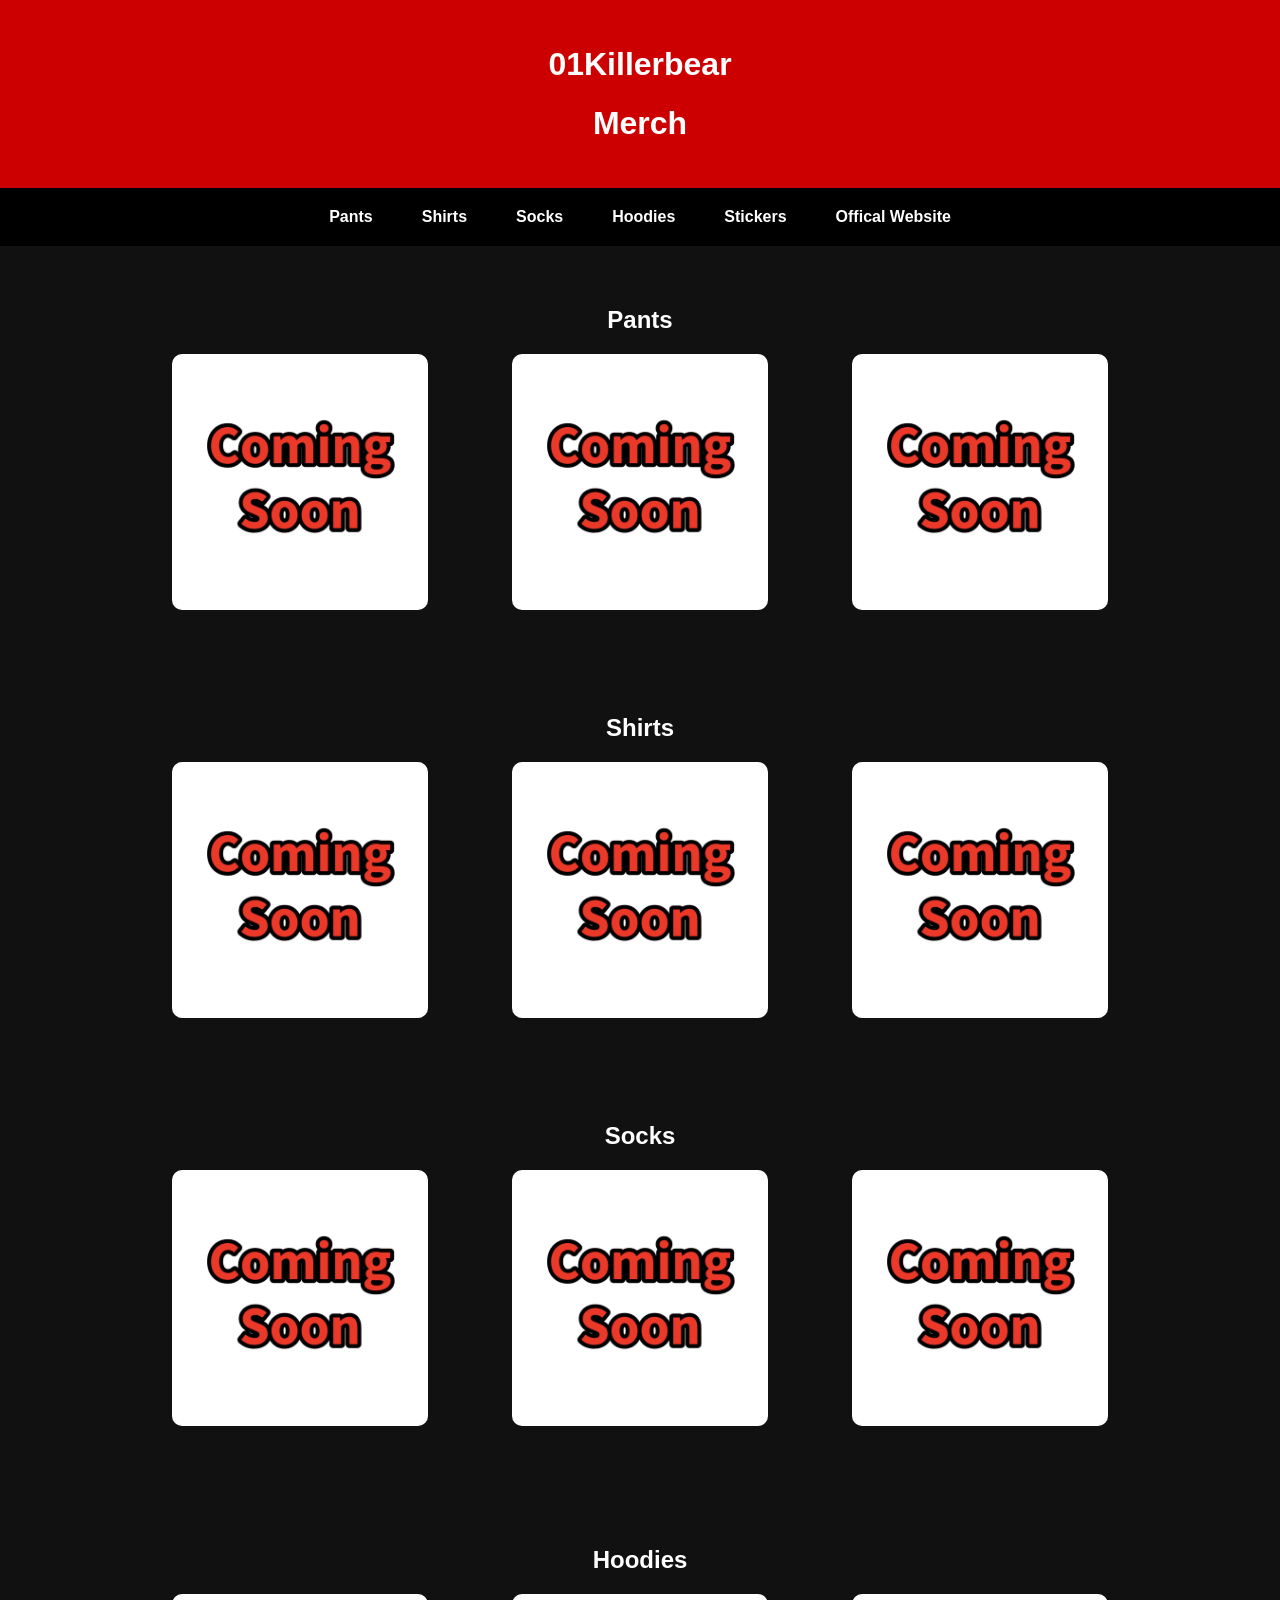
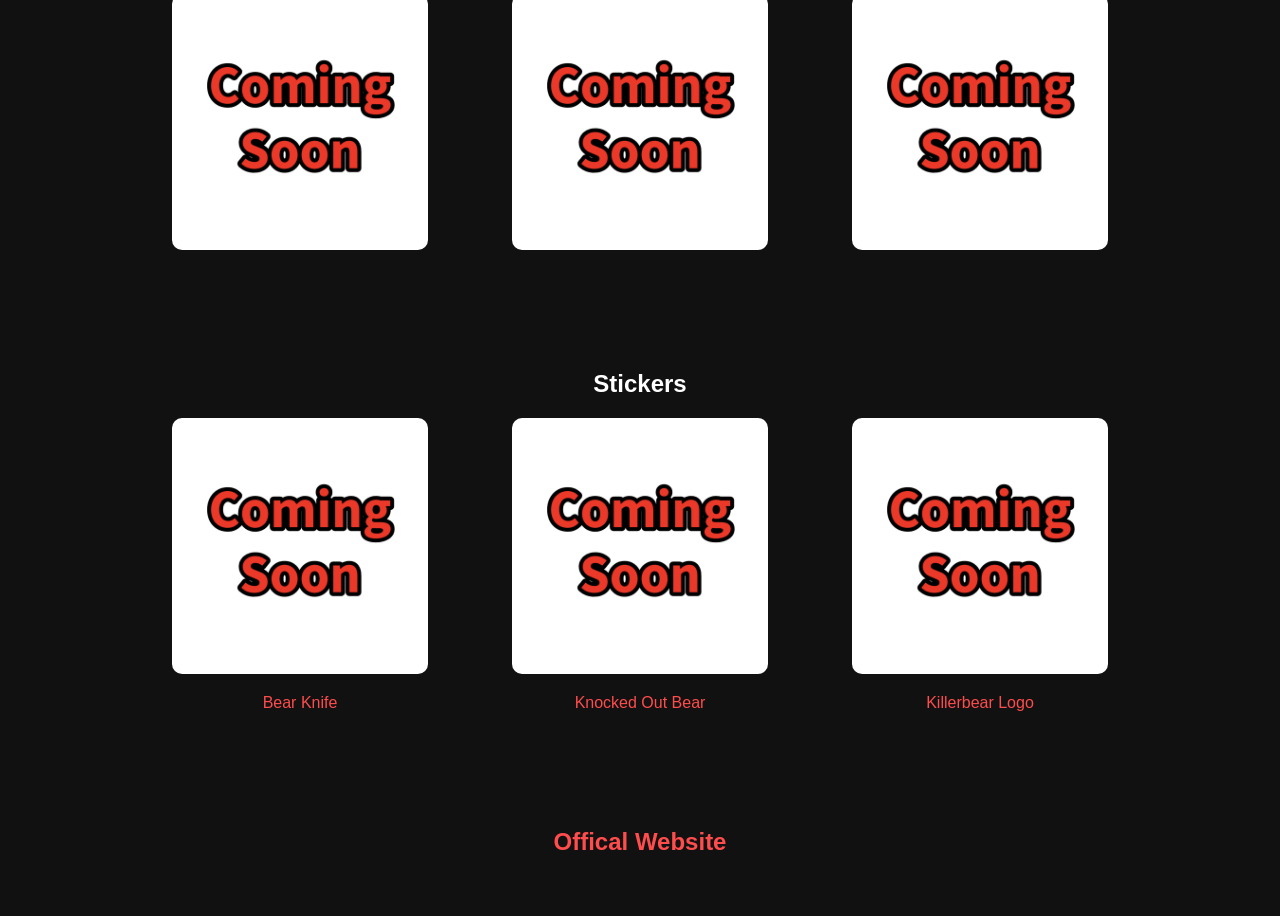
<file: handmade-merch.html>
<!DOCTYPE html>
<html lang="en">
<head>
    <meta charset="UTF-8">
    <meta name="viewport" content="width=device-width, initial-scale=1.0">
    <title>01killerbear Handmade Merch</title>
    <link rel="stylesheet" href="handmade.css">
</head>
<body>
    <header>
        <h1>01Killerbear</h1>
        <h1>Merch</h1>
    </header>
    
<nav class="navbar">
    <ul>
        <li><a href="#pants">Pants</a></li>
        <li><a href="#shirts">Shirts</a></li>
        <li><a href="#socks">Socks</a></li>
        <li><a href="#hoodies">Hoodies</a></li>
        <li><a href="#stickers">Stickers</a></li>
        <li><a href="#offical">Offical Website</a></li>
    </ul>
</nav>

<section id="pants">
<h2>Pants</h2>


<div class="grid">

<a href="">
<img src="Coming soon.png">
</a>

<a href="">
<img src="Coming soon.png">
</a>

<a href="">
<img src="Coming soon.png">
</a>

</div>

</section>

<section id="shirts">
<h2>Shirts</h2>


<div class="grid">

<a href="">
<img src="Coming soon.png">
</a>

<a href="">
<img src="Coming soon.png">
</a>

<a href="">
<img src="Coming soon.png">
</a>

</div>

</section>

<section id="socks">
<h2>Socks</h2>


<div class="grid">

<a href="">
<img src="Coming soon.png">
</a>

<a href="">
<img src="Coming soon.png">
</a>

<a href="">
<img src="Coming soon.png">
<p></p>
</a>

</div>

</section>

<section id="hoodies">
<h2>Hoodies</h2>


<div class="grid">

<a href="">
<img src="Coming soon.png">
<p></p>
</a>

<a href="">
<img src="Coming soon.png">
<p></p>
</a>

<a href="">
<img src="Coming soon.png">
<p></p>
</a>

</div>

</section>


<section id="stickers">
<h2>Stickers</h2>


<div class="grid">

<a href="">
<img src="Coming soon.png">
<p>Bear Knife</p>
</a>

<a href="">
<img src="Coming soon.png">
<p>Knocked Out Bear</p>
</a>

<a href="">
<img src="Coming soon.png">
<p>Killerbear Logo</p>
</a>

</div>

</section>

<section id="offical">

<a href="index.html"><h2>Offical Website</h2>
</a>



</section>


</body>
</html>
</file>
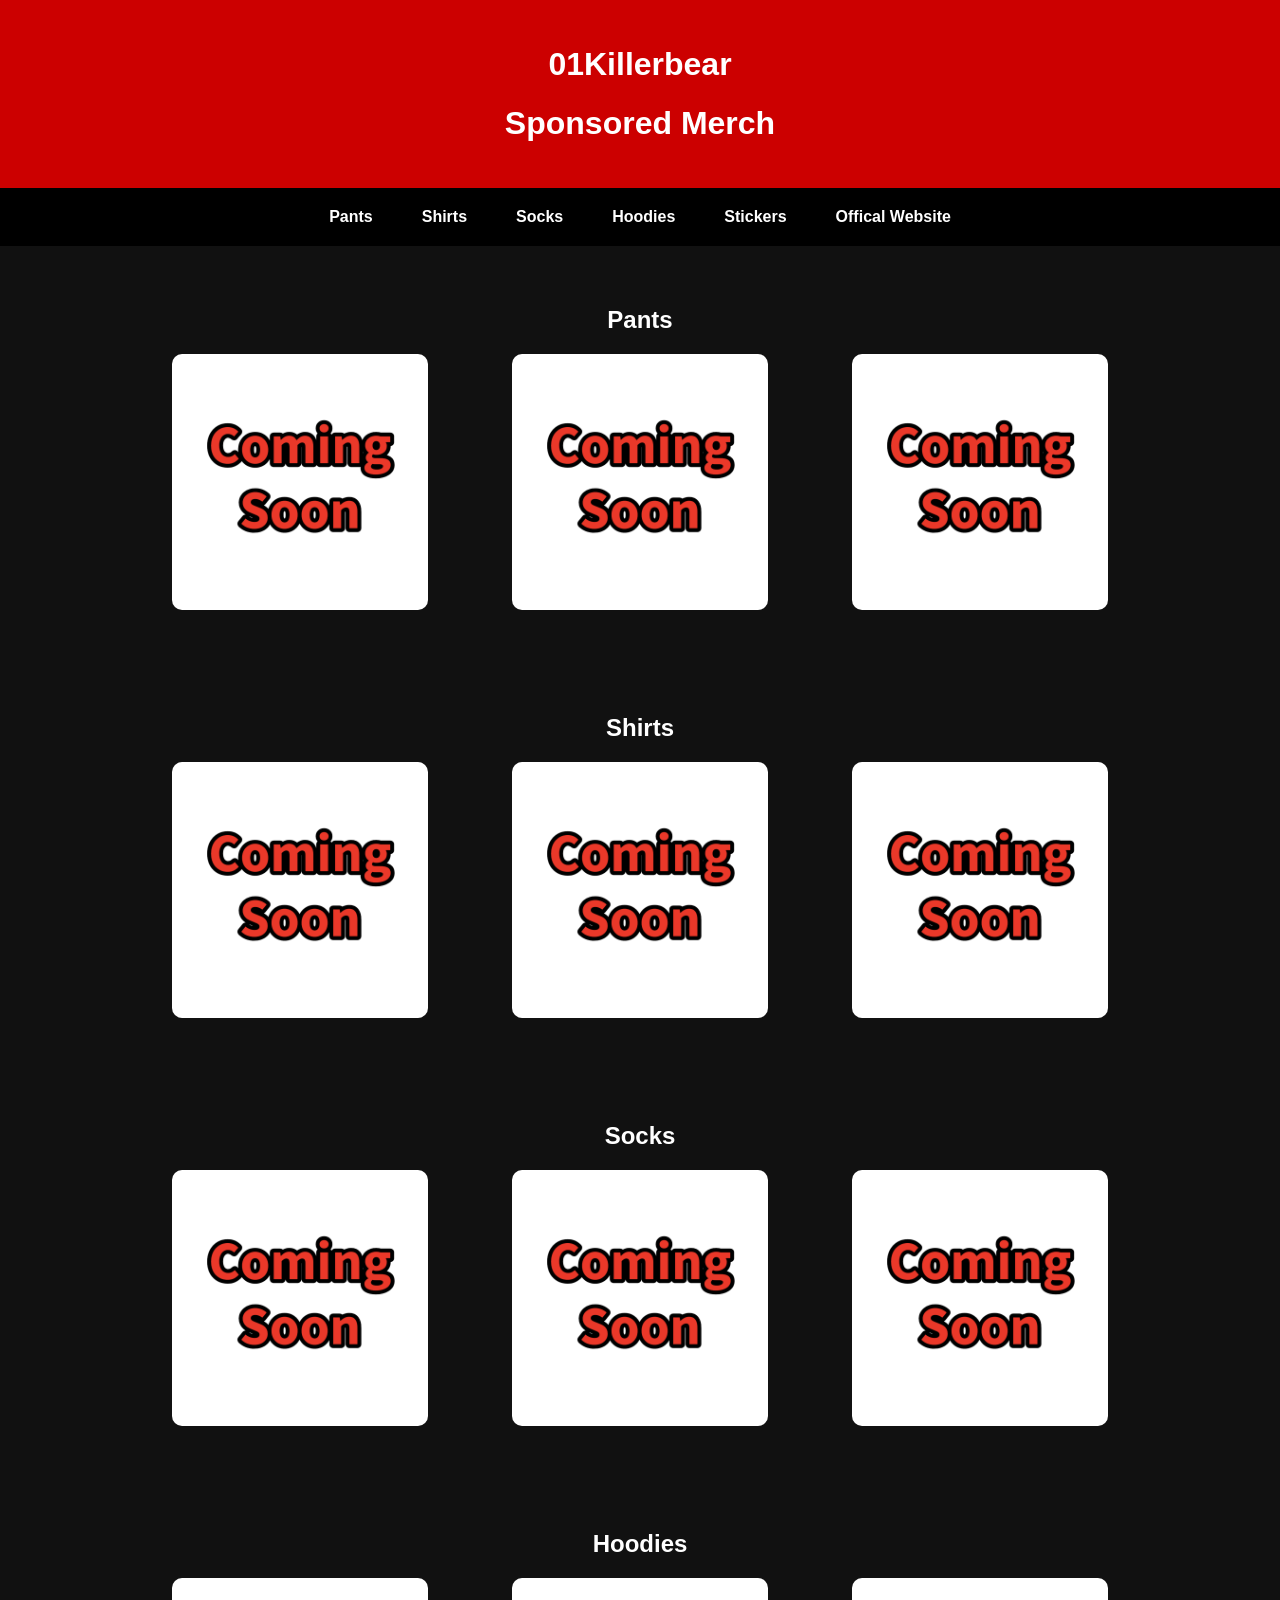
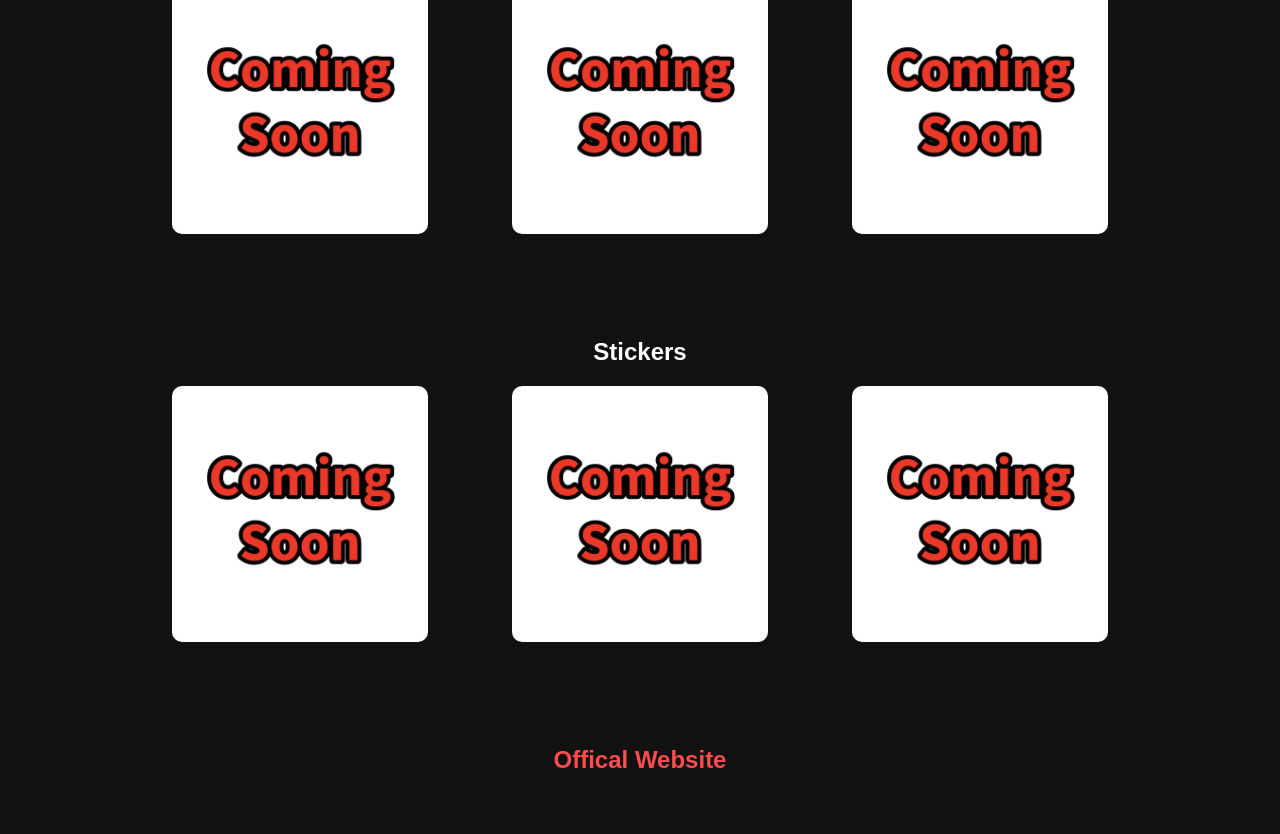
<file: sponsored-merch.html>
<!DOCTYPE html>
<html lang="en">
<head>
    <meta charset="UTF-8">
    <meta name="viewport" content="width=device-width, initial-scale=1.0">
    <title>Killerbear Sponsored Merch</title>
    <link rel="stylesheet" href="merch.css">
</head>
<body>
<header>
    <h1>01Killerbear</h1>
    <h1>Sponsored Merch</h1>
</header>
    
<nav class="navbar">
    <ul>
        <li><a href="#pants">Pants</a></li>
        <li><a href="#shirts">Shirts</a></li>
        <li><a href="#socks">Socks</a></li>
        <li><a href="#hoodies">Hoodies</a></li>
        <li><a href="#stickers">Stickers</a></li>
        <li><a href="#offical">Offical Website</a></li>
    </ul>
</nav>

<section id="pants">
<h2>Pants</h2>


<div class="grid">

<a href="">
<img src="Coming soon.png">
</a>

<a href="">
<img src="Coming soon.png">
</a>

<a href="">
<img src="Coming soon.png">
</a>

</div>

</section>

<section id="shirts">
<h2>Shirts</h2>


<div class="grid">

<a href="">
<img src="Coming soon.png">
</a>

<a href="">
<img src="Coming soon.png">
</a>

<a href="">
<img src="Coming soon.png">
</a>

</div>

</section>

<section id="socks">
<h2>Socks</h2>


<div class="grid">

<a href="">
<img src="Coming soon.png">
</a>

<a href="">
<img src="Coming soon.png">
</a>

<a href="">
<img src="Coming soon.png">
</a>

</div>

</section>

<section id="hoodies">
<h2>Hoodies</h2>


<div class="grid">

<a href="">
<img src="Coming soon.png">
</a>

<a href="">
<img src="Coming soon.png">
</a>

<a href="">
<img src="Coming soon.png">
</a>

</div>

</section>


<section id="stickers">
<h2>Stickers</h2>


<div class="grid">

<a href="">
<img src="Coming soon.png">
</a>

<a href="">
<img src="Coming soon.png">
</a>

<a href="">
<img src="Coming soon.png">
</a>

</div>

</section>

<section id="offical">

<a href="index.html"><h2>Offical Website</h2>
</a>



</section>
</body>
</html>
</file>
<file: handmade.css>
body{
    font-family: Arial, Helvetica, sans-serif;
    margin:0;
    background:#111;
    color:white;
    text-align:center;
}

header{
    background:#cc0000;
    padding:25px;
}

section{
    padding:40px;
    max-width:1000px;
    margin:auto;
}

.profile{
    width:200px;
    border-radius:50%;
}

.grid{
    display:grid;
    grid-template-columns:repeat(auto-fit,minmax(250px,1fr));
    gap:20px;
    margin-top:20px;
}

.grid img{
    width:80%;
    border-radius:10px;
    transition:0.3s;
}

.grid img:hover{
    transform:scale(1.10);
}

blockquote{
    background:#222;
    padding:20px;
    border-left:5px solid red;
}

.quote-author{
    text-align:right;
    font-style:italic;
}

ul{
    list-style:none;
    padding:0;
}

ul li{
    margin:10px 0;
}

a{
    color:#ff4c4c;
    text-decoration:none;
}

a:hover{
    text-decoration:underline;
}

footer{
    background:#000;
    padding:30px;
}

.copyright{
    margin-top:20px;
    font-size:14px;
}

.navbar{
    background:#000;
    padding:10px;
}

.navbar ul{
    display:flex;
    justify-content:center;
    gap:25px;
    list-style:none;
    margin:0;
    padding:0;
}

.navbar a{
    color:white;
    font-weight:bold;
    text-decoration:none;
    padding:8px 12px;
}

.navbar a:hover{
    background:red;
    border-radius:5px;
}

html{
    scroll-behavior:smooth;
}
</file>
<file: merch.css>
body{
    font-family: Arial, Helvetica, sans-serif;
    margin:0;
    background:#111;
    color:white;
    text-align:center;
}

header{
    background:#cc0000;
    padding:25px;
}

section{
    padding:40px;
    max-width:1000px;
    margin:auto;
}

.profile{
    width:200px;
    border-radius:50%;
}

.grid{
    display:grid;
    grid-template-columns:repeat(auto-fit,minmax(250px,1fr));
    gap:20px;
    margin-top:20px;
}

.grid img{
    width:80%;
    border-radius:10px;
    transition:0.3s;
}

.grid img:hover{
    transform:scale(1.10);
}

blockquote{
    background:#222;
    padding:20px;
    border-left:5px solid red;
}

.quote-author{
    text-align:right;
    font-style:italic;
}

ul{
    list-style:none;
    padding:0;
}

ul li{
    margin:10px 0;
}

a{
    color:#ff4c4c;
    text-decoration:none;
}

a:hover{
    text-decoration:underline;
}

footer{
    background:#000;
    padding:30px;
}

.copyright{
    margin-top:20px;
    font-size:14px;
}

.navbar{
    background:#000;
    padding:10px;
}

.navbar ul{
    display:flex;
    justify-content:center;
    gap:25px;
    list-style:none;
    margin:0;
    padding:0;
}

.navbar a{
    color:white;
    font-weight:bold;
    text-decoration:none;
    padding:8px 12px;
}

.navbar a:hover{
    background:red;
    border-radius:5px;
}

html{
    scroll-behavior:smooth;
}
</file>
